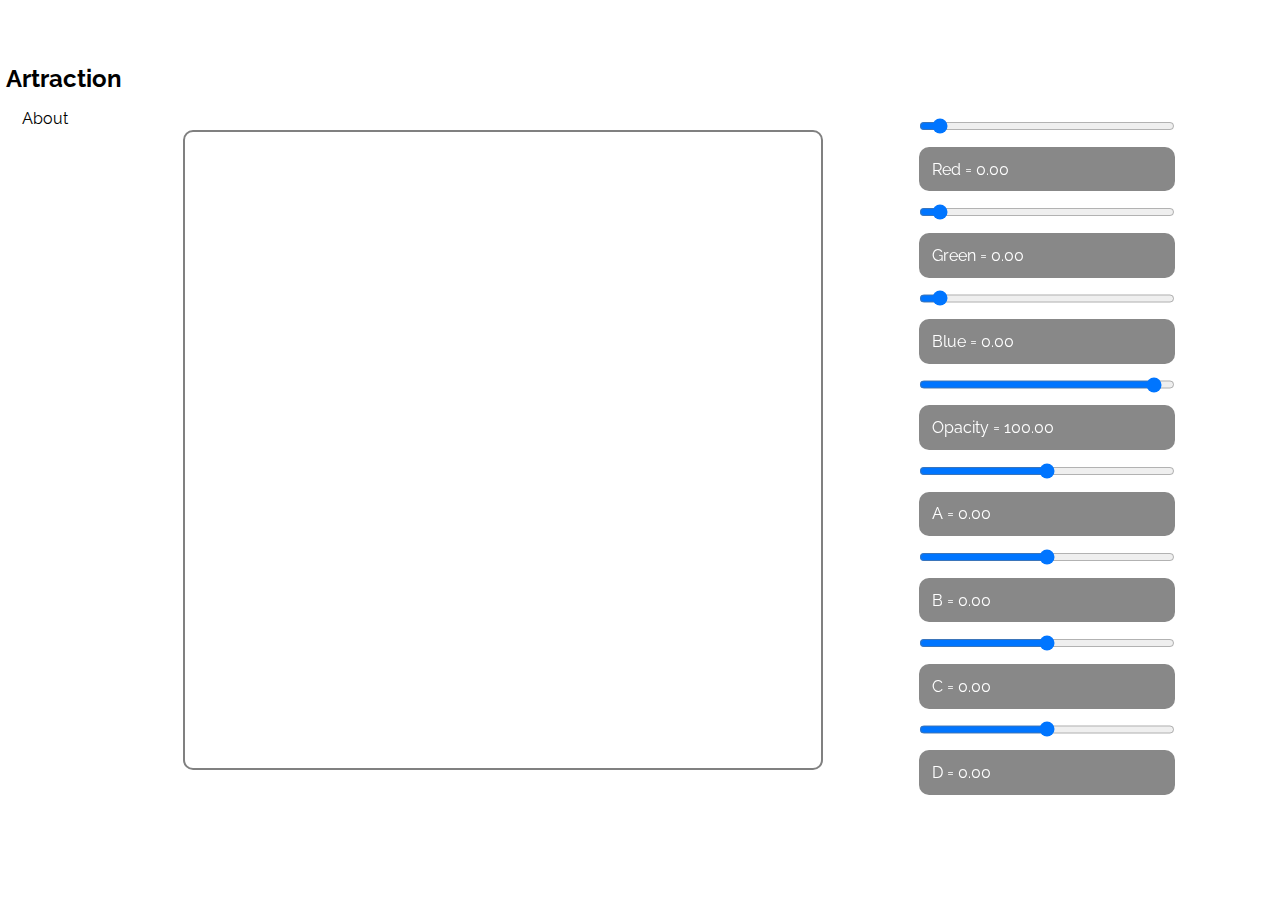
<file: index.html>
<!DOCTYPE html>
<html lang="en">
  <head>
    <meta charset="utf-8" />
    <meta name="viewport" content="width=device-width, initial-scale=1.0">
    <title>ARTRACTION</title>
    <link rel="stylesheet" type="text/css" href="./styles/style.css">
    <script src="libraries/p5.min.js"></script>
    <!-- <script src="libraries/p5.sound.min.js"></script> -->
  </head>
    <body>
      <header>
        <ul>
          <h2>Artraction</h2>
          <li><a href="http://paulbourke.net/fractals/peterdejong/" target="_blank">About</a></li>
        </ul>
      </header>
  
    <div class="save">
      <p>Just "Right-Click" to save image...</p>
    </div>

  <!-- canvas elements -->

    <div id="canvas_container"><div id="slider_container"></div></div>

    <div class="ptext">
      <p>Adjust the sliders to change the equation and create your own unique digital art... </p>
      <p class="subtext">(Some combinations will not draw.. just the nature of the equation is not perfect... happy drawing)</p>
    </div>
  
  

    <div>
      <input type="button" value="Reset" onclick="onInput();">
    </div>

 

    <div>
      <p class="presstosave">long-press to save image</p>
    </div>

    <script src="js/sketch.js"></script>
  </body>
</html>
</file>
<file: styles/style.css>
@import url("https://fonts.googleapis.com/css2?family=Raleway:wght@300&display=swap");
:root {
  --bg-color: #fff;
  --color-text: white;
  --dark-background: #00000077;
  --color-card-text: black;
  --ct-bg: grey;
}

[data-theme="dark"] {
  --bg-color: #000103d0;
  --color-text: #FFFFFA;
  --dark-background: #00010396;
  --color-card-text: #ffffff;
}

.theme-switch-wrapper {
  display: -webkit-box;
  display: -ms-flexbox;
  display: flex;
  -webkit-box-align: center;
      -ms-flex-align: center;
          align-items: center;
}

.theme-switch-wrapper em {
  margin-left: 10px;
  font-size: 1rem;
}

.theme-switch {
  display: inline-block;
  height: 34px;
  position: relative;
  width: 60px;
}

.theme-switch input {
  display: none;
}

.slider {
  background-color: #ccc;
  bottom: 0;
  cursor: pointer;
  left: 0;
  position: absolute;
  right: 0;
  top: 0;
  -webkit-transition: 0.4s;
  transition: 0.4s;
  border-radius: 34px;
}

.slider:before {
  background-color: #fff;
  bottom: 4px;
  content: "";
  height: 26px;
  left: 4px;
  position: absolute;
  -webkit-transition: 0.4s;
  transition: 0.4s;
  width: 26px;
  border-radius: 50%;
}

input:checked + .slider {
  background-color: #65b943;
}

input:checked + .slider:before {
  -webkit-transform: translateX(26px);
          transform: translateX(26px);
}

.slider svg {
  color: #222;
  position: absolute;
  -webkit-transition: opacity 0.2s ease 0s, -webkit-transform 0.35s ease 0s;
  transition: opacity 0.2s ease 0s, -webkit-transform 0.35s ease 0s;
  transition: opacity 0.2s ease 0s, transform 0.35s ease 0s;
  transition: opacity 0.2s ease 0s, transform 0.35s ease 0s, -webkit-transform 0.35s ease 0s;
  pointer-events: none;
}

.feather-moon {
  opacity: 0;
  left: 9px;
  bottom: 9px;
  -webkit-transform: translateX(4px);
          transform: translateX(4px);
}

.feather-sun {
  opacity: 1;
  right: 10px;
  bottom: 9px;
  -webkit-transform: translateX(0px);
          transform: translateX(0px);
}

input:checked + .slider .feather-moon {
  opacity: 1;
  -webkit-transform: translateX(0);
          transform: translateX(0);
}

input:checked + .slider .feather-sun {
  opacity: 0;
  -webkit-transform: translateX(-4px);
          transform: translateX(-4px);
}

:root {
  --bg-color: #fff;
  --color-text: white;
  --dark-background: #00000077;
  --color-card-text: black;
  --ct-bg: grey;
}

[data-theme="dark"] {
  --bg-color: #000103d0;
  --color-text: #FFFFFA;
  --dark-background: #00010396;
  --color-card-text: #ffffff;
}

ul {
  display: -webkit-box;
  display: -ms-flexbox;
  display: flex;
  -ms-flex-wrap: wrap;
      flex-wrap: wrap;
  list-style: none;
}

li {
  height: 40vh;
  -webkit-box-flex: 1;
      -ms-flex-positive: 1;
          flex-grow: 1;
  margin: 1rem;
}

li:last-child {
  -webkit-box-flex: 10;
      -ms-flex-positive: 10;
          flex-grow: 10;
}

img {
  max-height: 100%;
  min-width: 100%;
  margin: 1rem;
  -o-object-fit: cover;
     object-fit: cover;
  vertical-align: bottom;
  border-radius: 50px;
  border: solid 2px var(--ct-bg);
}

img:hover {
  -webkit-transform: scale(1.2);
          transform: scale(1.2);
  -webkit-transition: ease 2s;
  transition: ease 2s;
  -o-object-fit: contain;
     object-fit: contain;
  border: none;
}

@media (max-aspect-ratio: 1 / 1) {
  li {
    height: 30vh;
  }
}

@media (max-height: 480px) {
  li {
    height: 80vh;
  }
}

@media (max-aspect-ratio: 1 / 1) and (max-width: 480px) {
  ul {
    -webkit-box-orient: horizontal;
    -webkit-box-direction: normal;
        -ms-flex-direction: row;
            flex-direction: row;
  }
  li {
    height: auto;
    width: 100%;
  }
  img {
    width: 100%;
    max-height: 75vh;
    min-width: 0;
  }
}

* {
  margin: 0;
  padding: 0;
  -webkit-box-sizing: border-box;
          box-sizing: border-box;
  font-family: 'Raleway', sans-serif;
}

body {
  display: -webkit-box;
  display: -ms-flexbox;
  display: flex;
  position: fixed;
  -webkit-box-pack: justify;
      -ms-flex-pack: justify;
          justify-content: space-between;
  background: var(--bg-color);
  color: var(--color-text);
  height: 100vh;
  width: 100vw;
}

body .content {
  display: -webkit-box;
  display: -ms-flexbox;
  display: flex;
  -webkit-box-pack: center;
      -ms-flex-pack: center;
          justify-content: center;
  -webkit-box-align: center;
      -ms-flex-align: center;
          align-items: center;
  -webkit-box-orient: horizontal;
  -webkit-box-direction: normal;
      -ms-flex-direction: row;
          flex-direction: row;
  text-align: center;
  position: relative;
  overflow-x: scroll;
}

body #canvas_container {
  display: -webkit-box;
  display: -ms-flexbox;
  display: flex;
  -webkit-box-pack: center;
      -ms-flex-pack: center;
          justify-content: center;
  -webkit-box-align: center;
      -ms-flex-align: center;
          align-items: center;
  -webkit-box-orient: horizontal;
  -webkit-box-direction: reverse;
      -ms-flex-direction: row-reverse;
          flex-direction: row-reverse;
}

body .gallery {
  overflow-x: scroll;
}

header {
  display: -webkit-box;
  display: -ms-flexbox;
  display: flex;
  -webkit-box-pack: center;
      -ms-flex-pack: center;
          justify-content: center;
  -webkit-box-align: center;
      -ms-flex-align: center;
          align-items: center;
  -webkit-box-orient: vertical;
  -webkit-box-direction: normal;
      -ms-flex-direction: column;
          flex-direction: column;
  -webkit-box-pack: justify;
      -ms-flex-pack: justify;
          justify-content: space-between;
  position: relative;
  top: 0;
  left: 0;
  padding: 4rem;
  top: 0;
  min-height: 100vh;
  width: 100px;
  color: var(--color-card-text);
  background: var(--bg-color);
}

header a {
  color: var(--color-card-text);
  text-decoration: none;
}

header a:hover {
  visibility: visible;
}

header i {
  font-size: 1.5rem;
  visibility: visible;
}

header i:hover {
  color: #65b943;
}

header .playgrounds {
  display: -webkit-box;
  display: -ms-flexbox;
  display: flex;
  -ms-flex-wrap: wrap;
      flex-wrap: wrap;
  -webkit-box-orient: vertical;
  -webkit-box-direction: normal;
      -ms-flex-direction: column;
          flex-direction: column;
  -webkit-box-pack: center;
      -ms-flex-pack: center;
          justify-content: center;
  -webkit-box-align: center;
      -ms-flex-align: center;
          align-items: center;
}

header .playgrounds .links {
  display: none;
  max-width: 50px;
  margin-top: 10px;
}

header .playgrounds .links a:hover {
  color: #65b943;
}

header .playgrounds .links .links a {
  margin-top: 10px;
}

header .playgrounds:hover .links {
  display: block;
  -webkit-transition: ease all 2s;
  transition: ease all 2s;
}

header .playgrounds i {
  font-size: 2rem;
}

.welcome {
  position: fixed;
  display: -webkit-box;
  display: -ms-flexbox;
  display: flex;
  -webkit-box-pack: center;
      -ms-flex-pack: center;
          justify-content: center;
  -ms-flex-wrap: wrap;
      flex-wrap: wrap;
  width: 10vw;
  height: 10vw;
  padding: 1vw;
  color: var(--color-text);
  background: var(--dark-background);
  border-radius: 10px;
  overflow-y: scroll;
  margin: 1rem;
  top: 3rem;
  left: 200px;
}

canvas {
  display: -webkit-box;
  display: -ms-flexbox;
  display: flex;
  -webkit-box-pack: center;
      -ms-flex-pack: center;
          justify-content: center;
  -webkit-box-align: center;
      -ms-flex-align: center;
          align-items: center;
  border-radius: 10px;
  border: solid 2px var(--ct-bg);
  padding: 2rem;
  margin-right: 2rem;
  background-color: #fff;
  max-height: 50vw;
  max-width: 50vw;
}

#homeBody {
  -webkit-box-pack: center;
      -ms-flex-pack: center;
          justify-content: center;
  -webkit-box-align: center;
      -ms-flex-align: center;
          align-items: center;
}

#homeBody header > * {
  background: #00000077;
  padding: 1rem;
  border-radius: 10px;
  color: white;
}

#homeBody header {
  position: fixed;
  display: -webkit-box;
  display: -ms-flexbox;
  display: flex;
  -webkit-box-orient: horizontal;
  -webkit-box-direction: normal;
      -ms-flex-direction: row;
          flex-direction: row;
  -webkit-box-pack: justify;
      -ms-flex-pack: justify;
          justify-content: space-between;
  -webkit-box-align: center;
      -ms-flex-align: center;
          align-items: center;
  width: 100vw;
  height: 20vh;
  height: auto;
  background: none;
}

#homeBody header a {
  -webkit-box-orient: vertical;
  -webkit-box-direction: normal;
      -ms-flex-direction: column;
          flex-direction: column;
  color: white;
}

#homeBody header a:hover {
  color: #65b943;
}

#homeBody header i {
  font-size: 2rem;
}

#random #slider_container {
  display: none;
}

#slider_container {
  display: -webkit-box;
  display: -ms-flexbox;
  display: flex;
  -ms-flex-wrap: wrap;
      flex-wrap: wrap;
  -webkit-box-pack: space-evenly;
      -ms-flex-pack: space-evenly;
          justify-content: space-evenly;
  -webkit-box-orient: vertical;
  -webkit-box-direction: normal;
      -ms-flex-direction: column;
          flex-direction: column;
  width: 20vw;
  margin: 0 5vw;
}

#slider_container > * {
  display: -webkit-box;
  display: -ms-flexbox;
  display: flex;
  background: var(--dark-background);
  -ms-flex-wrap: wrap;
      flex-wrap: wrap;
  padding: 1vw;
  border-radius: 10px;
}

.content {
  -webkit-box-orient: horizontal;
  -webkit-box-direction: normal;
      -ms-flex-direction: row;
          flex-direction: row;
  -ms-flex-wrap: wrap;
      flex-wrap: wrap;
  -ms-flex-pack: distribute;
      justify-content: space-around;
  height: 100%;
  width: 30vw;
}

.content p {
  display: -webkit-box;
  display: -ms-flexbox;
  display: flex;
  -webkit-box-pack: center;
      -ms-flex-pack: center;
          justify-content: center;
  -ms-flex-wrap: wrap;
      flex-wrap: wrap;
  width: 10vw;
  height: 10vw;
  padding: 1vw;
  color: var(--color-text);
  background: var(--dark-background);
  border-radius: 10px;
  overflow-y: scroll;
  margin: 1rem;
}

.content > * {
  margin: 1vw;
}

.title_card {
  display: -webkit-box;
  display: -ms-flexbox;
  display: flex;
  -webkit-box-pack: center;
      -ms-flex-pack: center;
          justify-content: center;
  -ms-flex-wrap: wrap;
      flex-wrap: wrap;
  width: 10vw;
  height: 10vw;
  padding: 1vw;
  color: var(--color-text);
  background: var(--dark-background);
  border-radius: 10px;
  overflow-y: scroll;
  margin: 1rem;
  min-width: 24vw;
}

.title_card h3 {
  font-size: 2rem;
}
/*# sourceMappingURL=style.css.map */
</file>
